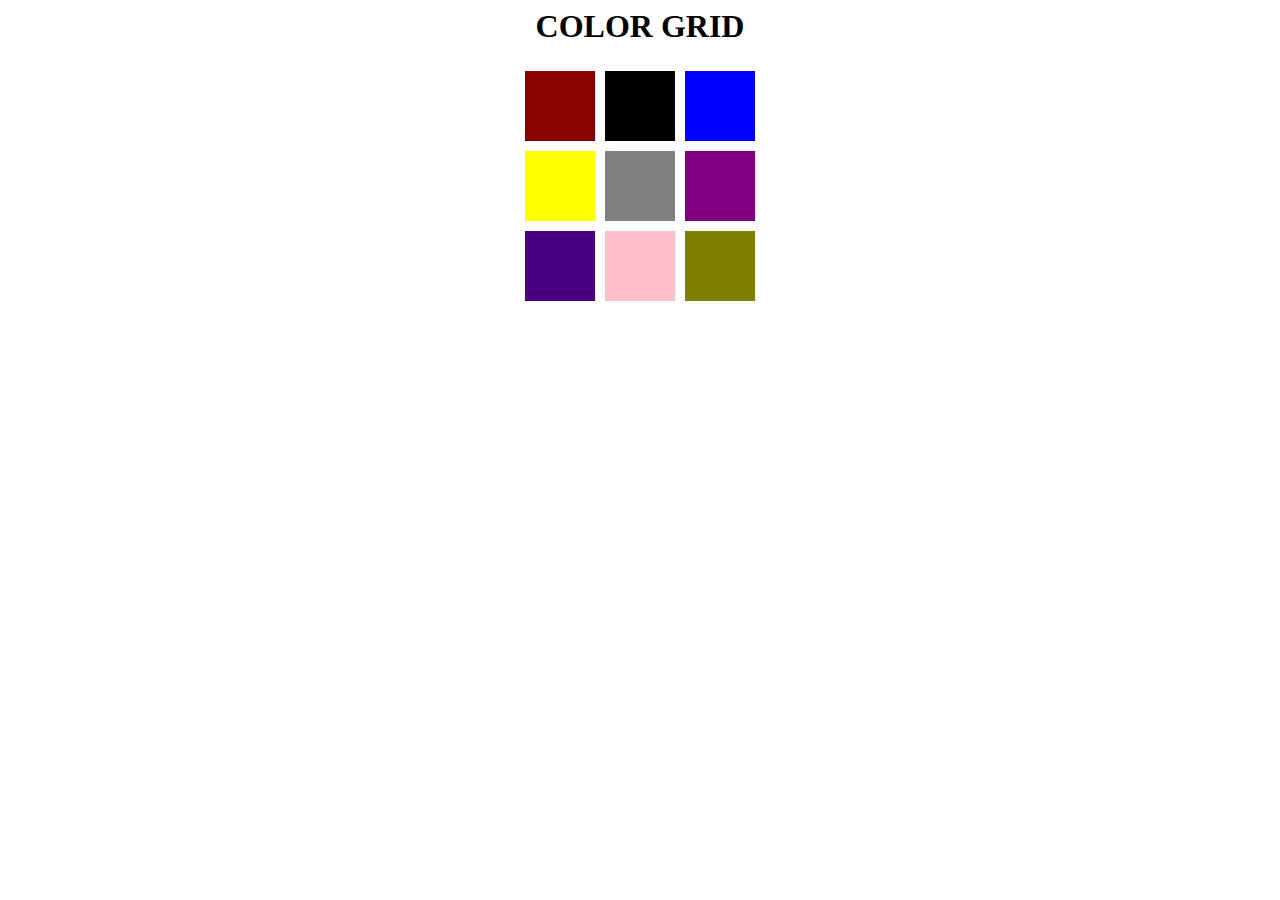
<file: Task3/index.html>
<html>

<head>
    <link href="style.css" type="text/css" rel="stylesheet">
    <title>Grid task</title>
</head>

<h1 style="text-align:center;">COLOR GRID </h1>

<body>
<div class="flex-container">
    <span class="flex-item" style="background: darkred"></span>
    <span class="flex-item" style="background: black"></span>
    <span class="flex-item" style="background: blue"></span>
</div>
<div class="flex-container">
    <span class="flex-item" style="background: yellow"></span>
    <span class="flex-item" style="background: gray"></span>
    <span class="flex-item" style="background: purple"></span>
</div>
<div class="flex-container">
    <span class="flex-item" style="background: indigo"></span>
    <span class="flex-item" style="background: pink"></span>
    <span class="flex-item" style="background: olive"></span>
</div>
</body>

</html>
</file>
<file: Task3/style.css>
.flex-container {
    display: flex;
    justify-content: center;
}
.flex-item {
    margin: 5px;
    height:70px;
    width:70px
}
</file>
